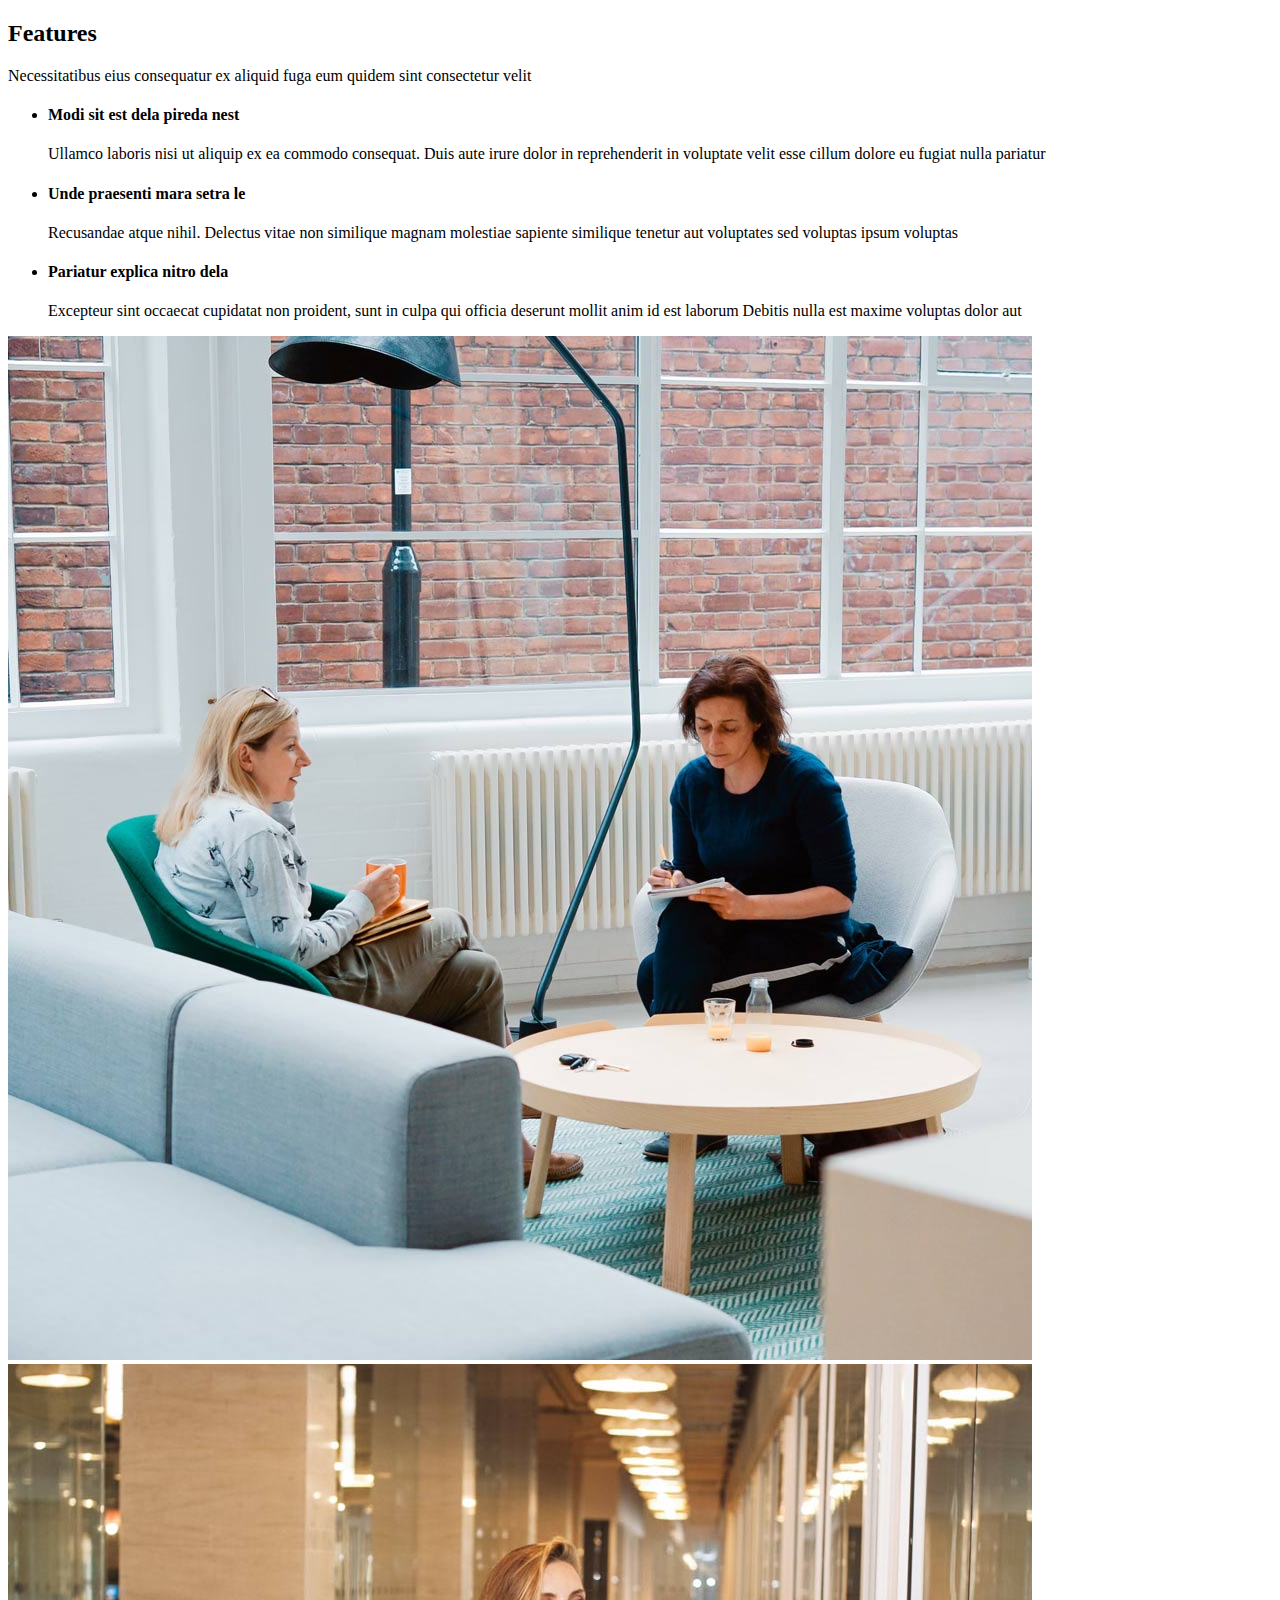
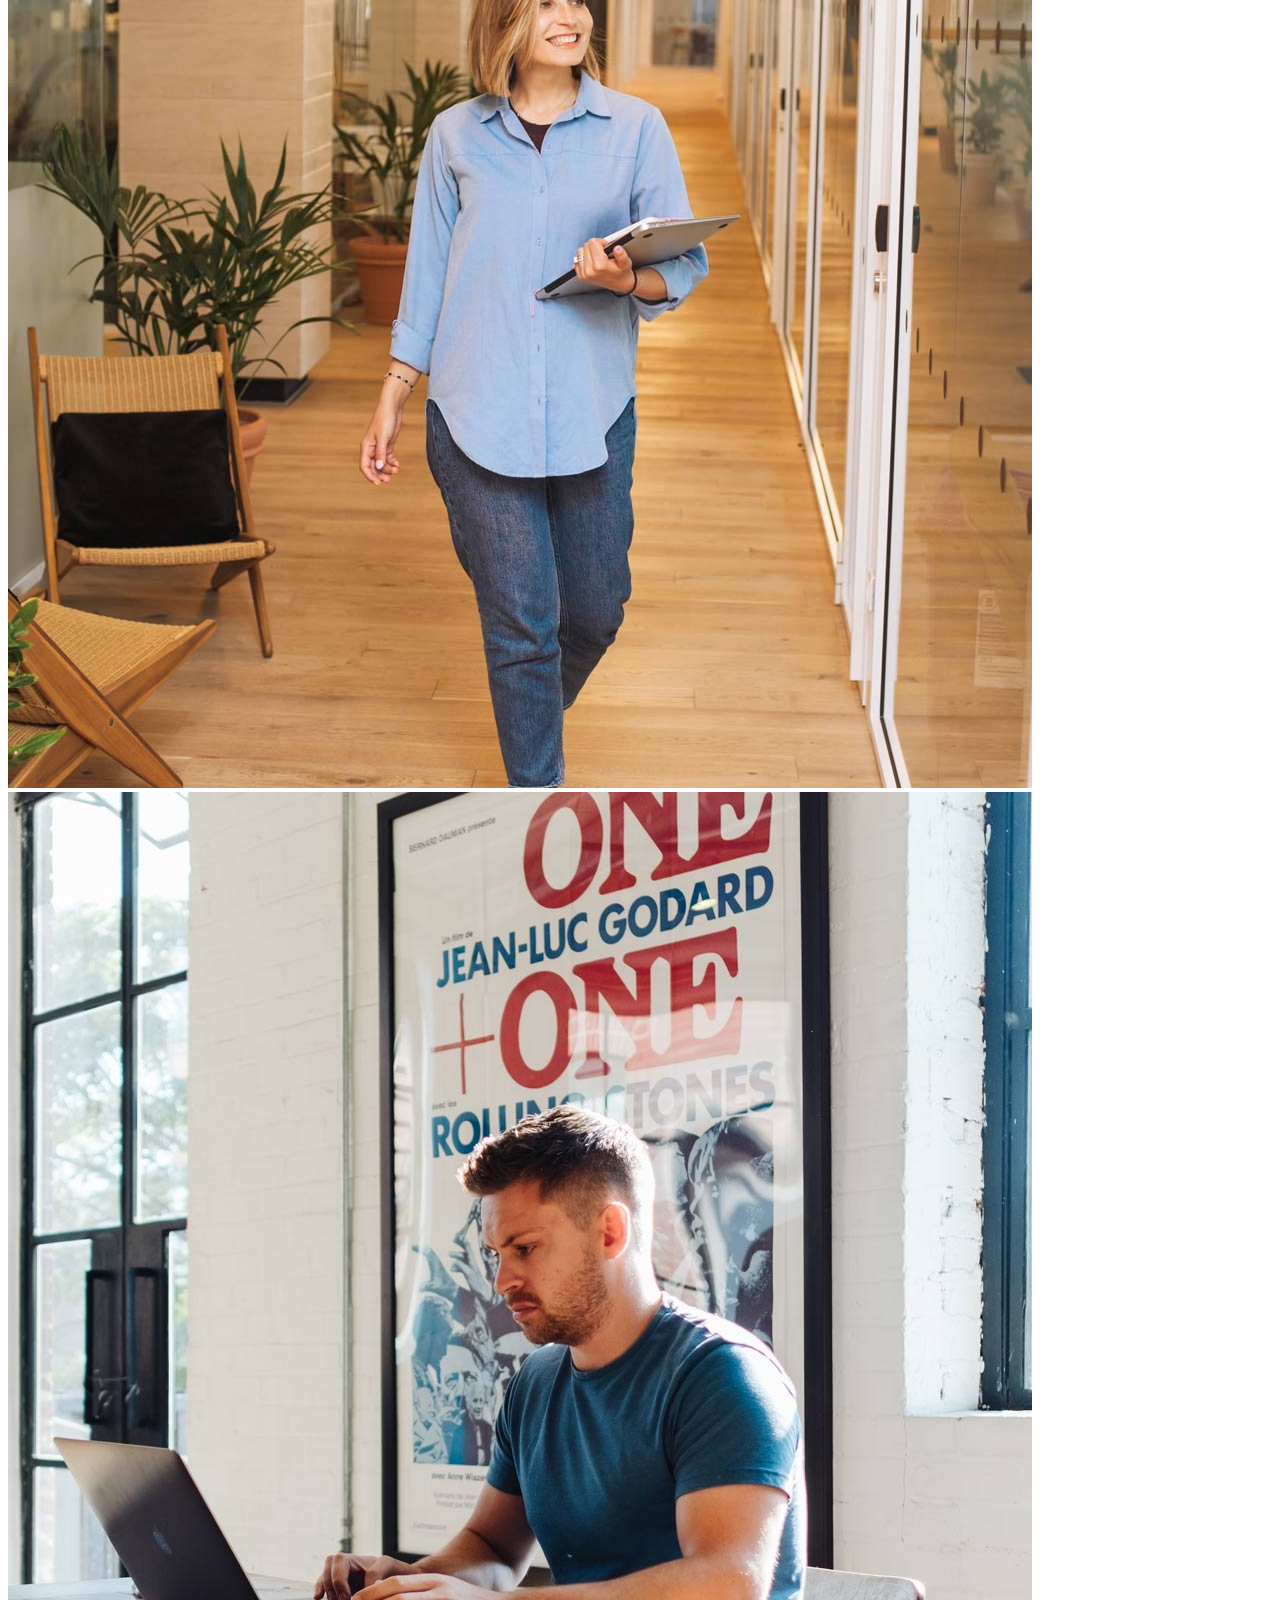
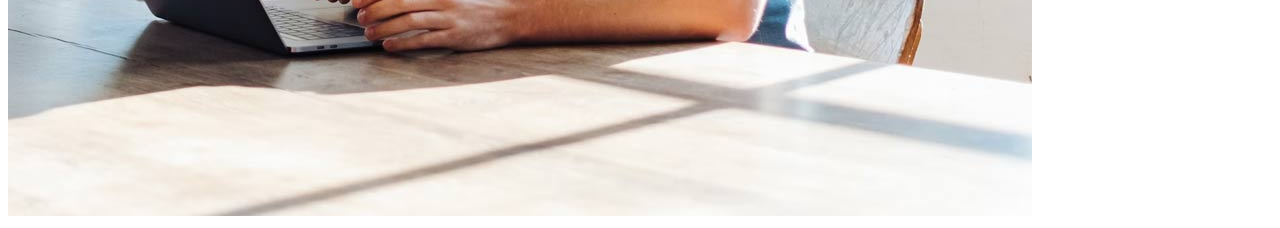
<file: test.html>
<!DOCTYPE html>
<html lang="en">

<head>
  <meta charset="UTF-8">
  <meta name="viewport" content="width=device-width, initial-scale=1.0">
  <title>Contact Form</title>
  <!-- <link rel="stylesheet" href="assets/css/Custom.css"> -->
 
</head>

<body>
  <!-- Features Section -->
  <section id="features" class="features section">

    <!-- Section Title -->
    <div class="container section-title" data-aos="fade-up">
      <h2>Features</h2>
      <p>Necessitatibus eius consequatur ex aliquid fuga eum quidem sint consectetur velit</p>
    </div><!-- End Section Title -->

    <div class="container">
      <div class="row justify-content-between">

        <div class="col-lg-5 d-flex align-items-center">

          <ul class="nav nav-tabs" data-aos="fade-up" data-aos-delay="100">
            <li class="nav-item">
              <a class="nav-link active show" data-bs-toggle="tab" data-bs-target="#features-tab-1">
                <i class="bi bi-binoculars"></i>
                <div>
                  <h4 class="d-none d-lg-block">Modi sit est dela pireda nest</h4>
                  <p>
                    Ullamco laboris nisi ut aliquip ex ea commodo consequat. Duis aute irure dolor in reprehenderit in voluptate
                    velit esse cillum dolore eu fugiat nulla pariatur
                  </p>
                </div>
              </a>
            </li>
            <li class="nav-item">
              <a class="nav-link" data-bs-toggle="tab" data-bs-target="#features-tab-2">
                <i class="bi bi-box-seam"></i>
                <div>
                  <h4 class="d-none d-lg-block">Unde praesenti mara setra le</h4>
                  <p>
                    Recusandae atque nihil. Delectus vitae non similique magnam molestiae sapiente similique
                    tenetur aut voluptates sed voluptas ipsum voluptas
                  </p>
                </div>
              </a>
            </li>
            <li class="nav-item">
              <a class="nav-link" data-bs-toggle="tab" data-bs-target="#features-tab-3">
                <i class="bi bi-brightness-high"></i>
                <div>
                  <h4 class="d-none d-lg-block">Pariatur explica nitro dela</h4>
                  <p>
                    Excepteur sint occaecat cupidatat non proident, sunt in culpa qui officia deserunt mollit anim id est laborum
                    Debitis nulla est maxime voluptas dolor aut
                  </p>
                </div>
              </a>
            </li>
          </ul><!-- End Tab Nav -->

        </div>

        <div class="col-lg-6">

          <div class="tab-content" data-aos="fade-up" data-aos-delay="200">

            <div class="tab-pane fade active show" id="features-tab-1">
              <img src="assets/img/tabs-1.jpg" alt="" class="img-fluid">
            </div><!-- End Tab Content Item -->

            <div class="tab-pane fade" id="features-tab-2">
              <img src="assets/img/tabs-2.jpg" alt="" class="img-fluid">
            </div><!-- End Tab Content Item -->

            <div class="tab-pane fade" id="features-tab-3">
              <img src="assets/img/tabs-3.jpg" alt="" class="img-fluid">
            </div><!-- End Tab Content Item -->
          </div>

        </div>

      </div>

    </div>

  </section><!-- /Features Section -->
</body>

</html>
</file>
<file: assets/css/Custom.css>
.header .logo img {
    max-height: 80px;
    margin-right: 8px;
}

.hero h1 {
    margin: 0;
    font-size: 56px;
    font-weight: 700;
    line-height: 56px;
}

.hero h5 {
    color: #DF6951;
    text-transform: uppercase !important;
    margin: 5px 0 30px 0;
    font-size: 20px;
    font-weight: 700;
}

.hero .fst-italic {
    color: color-mix(in srgb, var(--default-color), transparent 30%);
    margin: 30px 0 5px 0;
    font-size: 16px;
    font-weight: 400;
    width: 477px;
}

.bg-image {
    position: absolute;
    top: 0;
    right: 0;
}

.bg-image .img-bg {
    height: 650px;
}

.right {
    height: 100%;
    width: 100%;
    /* position: absolute; */
    top: 0;
    right: 0px;
}

.right img {
    position: absolute;
    top: 0;
    right: 0px;
    height: 450px;
    /* z-index: 9999 !important; */
}

.Packages {
    text-align: center;
    margin-bottom: 50px;
    text-decoration: underline;
    text-decoration-color: orange;
}

.tours {
    position: relative;
}

.tags {
    position: absolute;
    top: 20px;
    right: 10px;
    background-color: white;
    border-radius: 30px;
}

.tags-text {
    font-size: 10px;
    margin-bottom: 0px;
    padding: 8px 15px;
}

.featurs-header {
    font-size: 32px;
    font-weight: 400;
    margin-bottom: 20px;
}

.features .nav-link {
    color: var(--heading-color);
    border: 0;
    padding: 20px 40px;
    transition: 0.5s;
    border-radius: 10px;
    display: flex;
    cursor: pointer;
}

.features .nav-link:hover {
    box-shadow: rgba(0, 0, 0, 0.24) 0px 3px 8px;
}

a.nav-link {
    width: max-content;
}

.form-contianer {
    margin: 20px 0px;
}

.label-container {
    width: 100%;
    gap: 20px;
}

.form-row,
.radi-cont {
    width: 100%;
    padding: 10px;
}

.pavan {
    padding: 20px 10px;
}

.form-row input,
textarea {
    width: 100%;

}

.form-border {
    border: 1px solid rgba(0, 0, 0, 0.514);
    border-radius: 20px;
}

.button-cont {
    text-align: center;
    width: 100%;
    border-radius: 30px;
}

/* ================================================== */

.form-row label {
    flex: 1;
    text-align: left;
    padding-right: 10px;
}

.form-row input,
.form-row textarea {
    flex: 2;
    padding: 5px;
    border: 1px solid #ccc;
    border-radius: 3px;
}

.enquire-now-btn {
    width: 100%;
    background-color: #007bff;
    color: #fff;
    padding: 10px 20px;
    border: none;
    border-radius: 60px;
    cursor: pointer;
}

.video {
    width: 100%;
    height: 100%;
    border-radius: 20px;
}

.video iframe {
    border-radius: 20px;
    width: 100%;
    height: 100%;
}

.manoj {
    background-image: url('assets\images\Leaves Pattern.png') !important;
    background-repeat: no-repeat;
    background-size: cover;
}

.card img {
    align-items: center !important;
}

.owl-carousel .owl-item img {
    display: block !important;
    width: 25% !important;
}

.pricing .pricing-item {
    background-color: color-mix(in srgb, var(--accent-color), transparent 96%);
    padding: 20px 40px;
    height: 100%;
    border-radius: 15px;
}

/* ======================Footer================ */
.footer .footer-about .logo img {
    max-height: 100px;
    margin-right: 6px;
}

a {
    color: orangered;
    text-decoration: none;
    transition: 0.3s;
}

/* ================ About Us==================================*/
.about-text {
    color: color-mix(in srgb, var(--default-color), transparent 30%);
    margin: 30px 0 5px 0;
    font-size: 22px;
    font-weight: 400;
}

#about-sec {
    background-color: #21487729 !important;
}

.package-sec {
    padding: 100px 0 40px 0;
}

.package-text {
    margin-top: 110px;
}

.pak-para {
    margin-top: 30px;
}

.top-packages {
    display: flex;
    justify-content: space-between;
}

.top-destination {
    padding: 0px;
}

.mb-3 {
    margin-bottom: 30px;
}

.container.form-border.\.bg-info {
    background-color: aliceblue;
}

section#about\ packages {
    background-color: rgba(27, 124, 242, 0.4);
}

.width {
    width: 20%;
}

.contact-sec {
    padding: 140px 0 40px 0;
}
.service-top {
    padding: 140px 0 40px 0;
    background-color: rgba(27, 124, 242, 0.16);
}
.counter {
    background-color: rgba(27, 124, 242, 0.16);
    border-radius: 20px;
    border: 1px solid black;
    text-align: center;
    gap: 10px;
}
.bg-gray {
    background-color: rgba(217, 217, 217, 0.16);
}
.trans-bg {
    /* position: relative; */
}
.service-show {
    position: absolute;
    /* bottom: 0; */
    /* top: 0; */
    right: 30px;
}
.service-show img {
    width: 85%;
    z-index: 999;
} 

/* ==================================== Contact US============== */



.mt--4 {
    margin-top: 50px;
}

section#features-details\ cus {
    background-color: #111;
}



section#hero\ cus {
    background-color: aliceblue;
}
section#featured-services\ cus {
    background-image: url('assets/images/');
    background: aliceblue;
}
section#hero\ about-sec {
    background: rgba(27, 124, 242, 0.16);
}
.hero p {
    color: color-mix(in srgb, var(--default-color), transparent 30%);
    margin: 25px 0 30px 0;
    font-size: 20px;
    font-weight: 400;
}
section#featured-services\ cus-same {
    background: rgba(27, 124, 242, 0.16);
}
section#about\ cus {
    background: rgba(27, 124, 242, 0.16);
}
</file>
